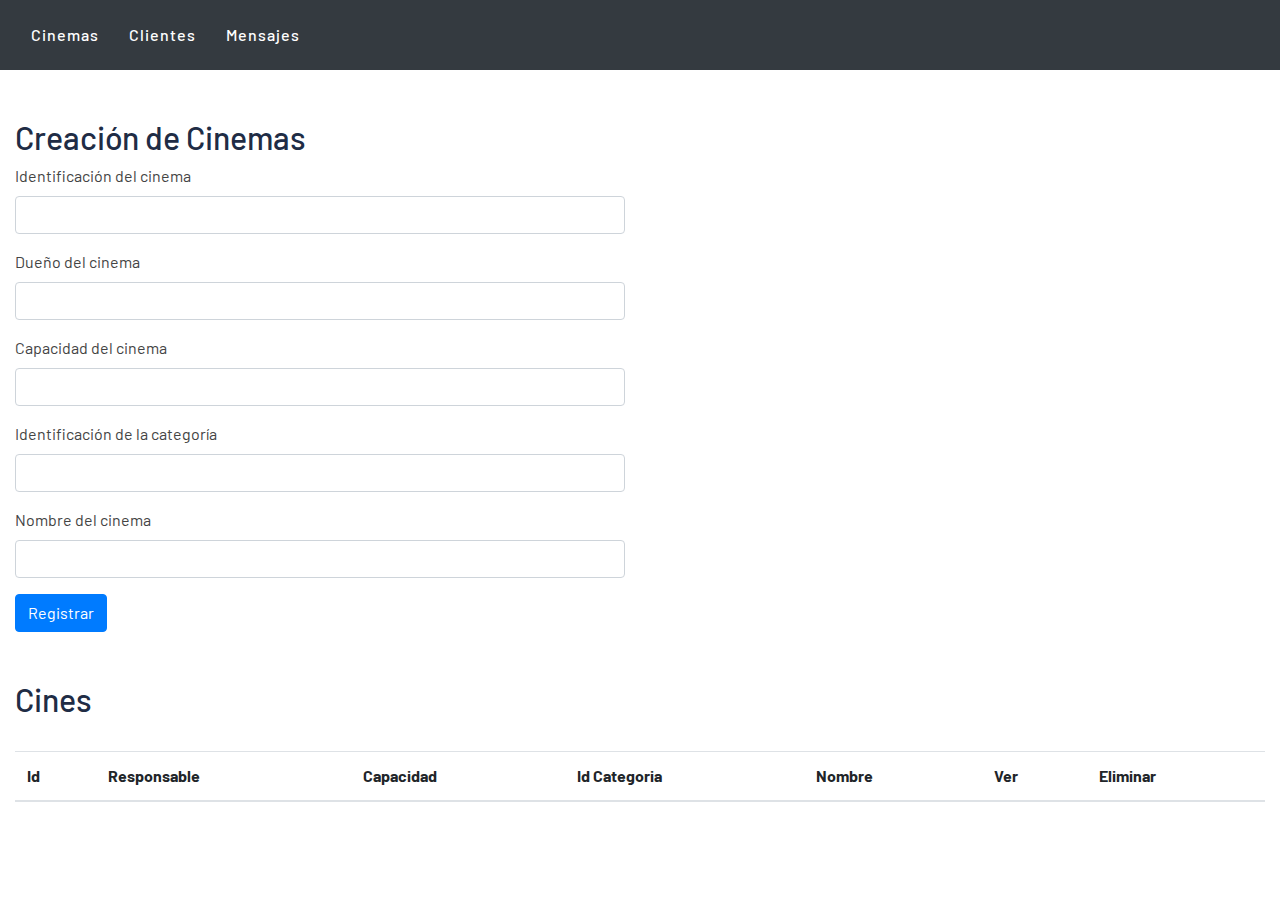
<file: index.html>
<!DOCTYPE html>
<html lang="en">

<head>
    <meta charset="utf-8">
    <title>Cinemas</title>
    <meta content="width=device-width, initial-scale=1.0" name="viewport">
    <meta content="Free Website Template" name="keywords">
    <meta content="Free Website Template" name="description">

    <!-- Favicon -->
    <link href="img/favicon.ico" rel="icon">

    <!-- Google Font -->
    <link href="https://fonts.googleapis.com/css2?family=Barlow:wght@400;500;600;700;800;900&display=swap" rel="stylesheet">

    <!-- CSS Libraries -->
    <link href="https://stackpath.bootstrapcdn.com/bootstrap/4.4.1/css/bootstrap.min.css" rel="stylesheet">
    <link href="https://cdnjs.cloudflare.com/ajax/libs/font-awesome/5.10.0/css/all.min.css" rel="stylesheet">
    <link rel="stylesheet" type="text/css" href="https://cdn.datatables.net/1.11.3/css/jquery.dataTables.css">

    <!-- Template Stylesheet -->
    <link href="css/style.css" rel="stylesheet">
</head>

<body>
    
    <nav class="navbar navbar-expand-lg navbar-dark bg-dark">
        <div class="collapse navbar-collapse" id="navbarSupportedContent">
            <ul class="navbar-nav mr-auto">
                <li class="nav-item active">
                    <a class="nav-link" href="index.html">Cinemas</a>
                </li>
                <li class="nav-item">
                    <a class="nav-link" href="clientes.html">Clientes</a>
                </li>
                <li class="nav-item">
                    <a class="nav-link" href="mensajes.html">Mensajes</a>
                </li>
            </ul>
        </div>
    </nav>  
    <br><br>
    <div class="col-md-12">
        <div class="row">
            <div class="col-md-6">
                <h2 id="tit">Creación de Cinemas</h2>
                <form id="form_cinemas" method="POST" action="javascript:registrar_cines()">
                    <div class="mb-3">
                        <label for="id_cin" class="form-label">Identificación del cinema</label>
                        <input type="text" class="form-control" id="id_cin" aria-describedby="emailHelp">
                    </div>
                    <div class="mb-3">
                        <label for="own_cin" class="form-label">Dueño del cinema</label>
                        <input type="text" class="form-control" id="own_cin">
                    </div>
                    <div class="mb-3">
                        <label for="cap_cin" class="form-label">Capacidad del cinema</label>
                        <input type="text" class="form-control" id="cap_cin">
                    </div>
                    <div class="mb-3">
                        <label for="id_categ_cin" class="form-label">Identificación de la categoría</label>
                        <input type="text" class="form-control" id="id_categ_cin">
                    </div>
                    <div class="mb-3">
                        <label for="nom_cin" class="form-label">Nombre del cinema</label>
                        <input type="text" class="form-control" id="nom_cin">
                    </div>

                    <button type="submit" class="btn btn-primary" id="btn">Registrar</button>
                </form>
            </div>
        </div>
    </div>

    <br><br>
    <div class="col-md-12">
        <div class="row">
            <div class="col-md-12">
                <h2>Cines</h2>
                <br>
                <div class="dt-responsive table-responsive"></div>
                    <table class="table" id="tabla_cines">
                        <thead>
                            <th>Id</th>
                            <th>Responsable</th>
                            <th>Capacidad</th>
                            <th>Id Categoria</th>
                            <th>Nombre</th>
                            <th>Ver</th>
                            <th>Eliminar</th>
                        </thead>
                    </table>
                </div>
            </div>
        </div>
    </div>


    <!-- JavaScript Libraries -->
    <script src="https://code.jquery.com/jquery-3.4.1.min.js"></script>
    <script src="https://stackpath.bootstrapcdn.com/bootstrap/4.4.1/js/bootstrap.bundle.min.js"></script>
    <script type="text/javascript" charset="utf8" src="https://cdn.datatables.net/1.11.3/js/jquery.dataTables.js"></script>

    <!-- Template Javascript -->
    <script src="js/main.js"></script>
    <script type="text/javascript">

        var tabla;
        var url_pet = "https://g3422f5bd85f32f-cinemas.adb.sa-saopaulo-1.oraclecloudapps.com/ords/admin/cinema/cinema";
    
        $(document).ready( function () {
            tabla = $('#tabla_cines').DataTable({
                dom: 'Bfrtip',
                "language": {
                    "sProcessing":     "Procesando...",
                    "sLengthMenu":     "Mostrar _MENU_ registros",
                    "sZeroRecords":    "No se encontraron resultados",
                    "sEmptyTable":     "Ningún dato disponible en esta tabla",
                    "sInfo":           "Mostrando registros del _START_ al _END_ de un total de _TOTAL_ registros",
                    "sInfoEmpty":      "Mostrando registros del 0 al 0 de un total de 0 registros",
                    "sInfoFiltered":   "(filtrado de un total de _MAX_ registros)",
                    "sInfoPostFix":    "",
                    "sSearch":         "Buscar:",
                    "sUrl":            "",
                    "sInfoThousands":  ",",
                    "sLoadingRecords": "Cargando...",
                    "oPaginate": {
                        "sFirst":    "Primero",
                        "sLast":     "Último",
                        "sNext":     "Siguiente",
                        "sPrevious": "Anterior"
                    },
                    "oAria": {
                        "sSortAscending":  ": Activar para ordenar la columna de manera ascendente",
                        "sSortDescending": ": Activar para ordenar la columna de manera descendente"
                    }
                }
            });

            mostrar_cines();
        } );

        function mostrar_cines(){

            tabla.clear().draw();

            clear_formulario();

            $.ajax({
                method: "GET",
                url: url_pet,
                success: function(response){
                    if(response['count'] > 0){
                        for (var a = 0; a < response['items'].length; a++) {
                            tabla.row.add([
                                response['items'][a]['id'],
                                response['items'][a]['owner'],
                                response['items'][a]['capacity'],
                                response['items'][a]['category_id'],
                                response['items'][a]['name'],
                                '<a class="btn btn-info text-center text-white" style="cursor: pointer;" onclick="javascript:ver_detalle('+response['items'][a]['id']+')">Ver</a>',
                                '<a class="btn btn-danger text-center text-white" style="cursor: pointer;" onclick="javascript:eliminar_cine('+response['items'][a]['id']+')">Eliminar</a>'
                            ]).draw();
                        }
                    }
                }
            });
        }

        function ver_detalle(id){
            $.ajax({
                method: "GET",
                url: url_pet+"/"+id,
                contentType: "application/JSON",
                dataType: "JSON",
                success: function(response){
                    //console.log(response);
                    
                    $("#tit").text("Información Cinema");

                    $("#id_cin").val(response['items'][0]['id']);
                    $("#id_cin").attr('readonly', 'readonly');

                    $("#btn").text("Actualizar");

                    $("#form_cinemas").removeAttr("action");
                    $("#form_cinemas").attr("action", "javascript:actualizar_cine()");

                    $("#own_cin").val(response['items'][0]['owner']);
                    $("#cap_cin").val(response['items'][0]['capacity']);
                    $("#id_categ_cin").val(response['items'][0]['category_id']);                    
                    $("#nom_cin").val(response['items'][0]['name']);                 
                }
            });
        }

        function registrar_cines(){

            var id_cin = $("#id_cin").val();
            var owner_cin = $("#own_cin").val();
            var capacity_cin = $("#cap_cin").val();
            var category_id_cin = $("#id_categ_cin").val();
            var name_cin = $("#nom_cin").val();

            let datos  = {
                id: id_cin, 
                owner: owner_cin, 
                capacity: capacity_cin, 
                category_id: category_id_cin, 
                name: name_cin
            };

            $.ajax({
                method: "POST",
                url: url_pet,
                data: JSON.stringify(datos),
                contentType: "application/JSON",
                dataType: "JSON",
                data: JSON.stringify(datos),
                statusCode: {
                    201: function() {      
                        alert("Se registró correctamente el cinema");                  
                        mostrar_cines();
                    }
                }
            });
        }        

        function actualizar_cine(){

            var id_cin = $("#id_cin").val();
            var owner_cin = $("#own_cin").val();
            var capacity_cin = $("#cap_cin").val();
            var category_id_cin = $("#id_categ_cin").val();
            var name_cin = $("#nom_cin").val();

            let datos  = {
                id: id_cin, 
                owner: owner_cin, 
                capacity: capacity_cin, 
                category_id: category_id_cin, 
                name: name_cin
            };

            $.ajax({
                type: "PUT",
                url: url_pet,
                contentType: "application/JSON",
                dataType: "JSON",
                data: JSON.stringify(datos),
                statusCode: {
                    201: function() {      
                        alert("Se actualizó correctamente el cinema");                  
                        mostrar_cines();
                    }
                }
            });
        }

        function eliminar_cine(id_cin){

            let datos = {
                id: id_cin
            }

            $.ajax({
                type: "DELETE",
                url: url_pet,
                contentType: "application/JSON",
                dataType: "JSON",
                data: JSON.stringify(datos),
                statusCode: {
                    204: function() {
                        alert("Se eliminó correctamente el cinema");
                        mostrar_cines();
                    }
                }
            });
        }

        function clear_formulario(){
            $('#form_cinemas')[0].reset();

            $("#tit").text("Registro de cinemas");
            $("#id_cin").removeAttr('readonly');

            $("#form_cinemas").removeAttr("action");
            $("#form_cinemas").attr("action", "javascript:registrar_cines()");

            $("#btn").text("Registrar");
        }
    </script>
</body>

</html>
</file>
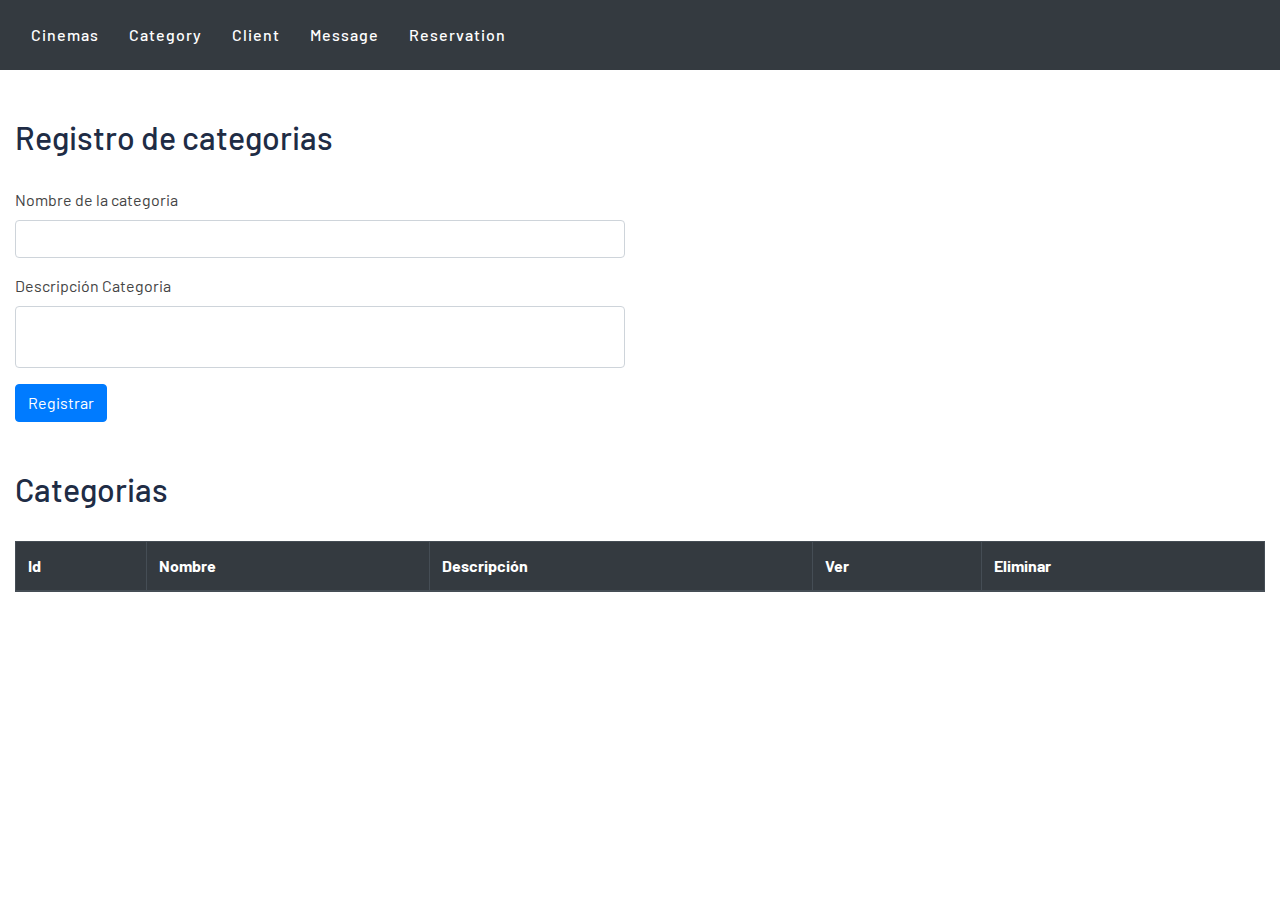
<file: category.html>
<!DOCTYPE html>
<html lang="en">

<head>
    <meta charset="utf-8">
    <title>Cinemas -  Categorys</title>
    <meta content="width=device-width, initial-scale=1.0" name="viewport">
    <meta content="Free Website Template" name="keywords">
    <meta content="Free Website Template" name="description">

    <!-- Favicon -->
    <link href="img/favicon.ico" rel="icon">

    <!-- Google Font -->
    <link href="https://fonts.googleapis.com/css2?family=Barlow:wght@400;500;600;700;800;900&display=swap" rel="stylesheet">

    <!-- CSS Libraries -->
    <link href="https://stackpath.bootstrapcdn.com/bootstrap/4.4.1/css/bootstrap.min.css" rel="stylesheet">
    <link href="https://cdnjs.cloudflare.com/ajax/libs/font-awesome/5.10.0/css/all.min.css" rel="stylesheet">
    <link rel="stylesheet" type="text/css" href="https://cdn.datatables.net/1.11.3/css/jquery.dataTables.css">

    <!-- Template Stylesheet -->
    <link href="css/style.css" rel="stylesheet">
    <link href="css/category.css" rel="stylesheet">
</head>

<body>
    <nav class="navbar navbar-expand-lg navbar-dark bg-dark">
        <div class="collapse navbar-collapse" id="navbarSupportedContent">
            <ul class="navbar-nav mr-auto">
                <li class="nav-item active">
                    <a class="nav-link" href="index.html">Cinemas</a>
                </li>
                <li class="nav-item active">
                    <a class="nav-link" href="category.html">Category</a>
                </li>
                <li class="nav-item">
                    <a class="nav-link" href="client.html">Client</a>
                </li>
                <li class="nav-item">
                    <a class="nav-link" href="message.html">Message</a>
                </li>
                <li class="nav-item">
                    <a class="nav-link" href="reservation.html">Reservation</a>
                </li>
            </ul>
        </div>
    </nav>  
    <br><br>
    <div class="col-md-12">
        <div class="row">
            <div class="col-md-6">
                <h2 id="tit">Registro de categorias</h2>
                <br>
                <form id="form_categorias" method="POST" action="javascript:registrar_categorias()">
                    <div class="mb-3 idCat">
                        <label for="id_cat" class="form-label">Id de la categoria</label>
                        <input type="number" class="form-control" id="id_cat" name="id_cat">
                    </div>
                    <div class="mb-3">
                        <label for="nom_cat" class="form-label">Nombre de la categoria</label>
                        <input type="text" class="form-control" id="nom_cat" name="nom_cat" required>
                    </div>
                    <div class="mb-3">
                        <label for="des_cat" class="form-label">Descripción Categoria</label>
                        <textarea class="form-control" id="des_cat" name="des_cat" required></textarea>
                    </div>

                    <button type="submit" class="btn btn-primary" id="btn">Registrar</button>
                </form>
            </div>
        </div>
    </div>
    <br><br>
    <div class="col-md-12">
        <div class="row">
            <div class="col-md-12">
                <h2>Categorias</h2>
                <br>
                <div class="dt-responsive table-responsive">
                    <table class="table table-striped table-bordered table-hover nowrap" id="tabla_categorias">
                        <thead class="thead-dark">
                            <th>Id</th>
                            <th>Nombre</th>
                            <th>Descripción</th>
                            <th>Ver</th>
                            <th>Eliminar</th>
                        </thead>
                    </table>
                </div>
            </div>
        </div>
    </div>


    <!-- JavaScript Libraries -->
    <script src="https://code.jquery.com/jquery-3.4.1.min.js"></script>
    <script src="https://stackpath.bootstrapcdn.com/bootstrap/4.4.1/js/bootstrap.bundle.min.js"></script>
    <script type="text/javascript" charset="utf8" src="https://cdn.datatables.net/1.11.3/js/jquery.dataTables.js"></script>

    <!-- Template Javascript -->
    <script src="js/main.js"></script>
    <script src="js/category.js"></script>
</body>

</html>
</file>
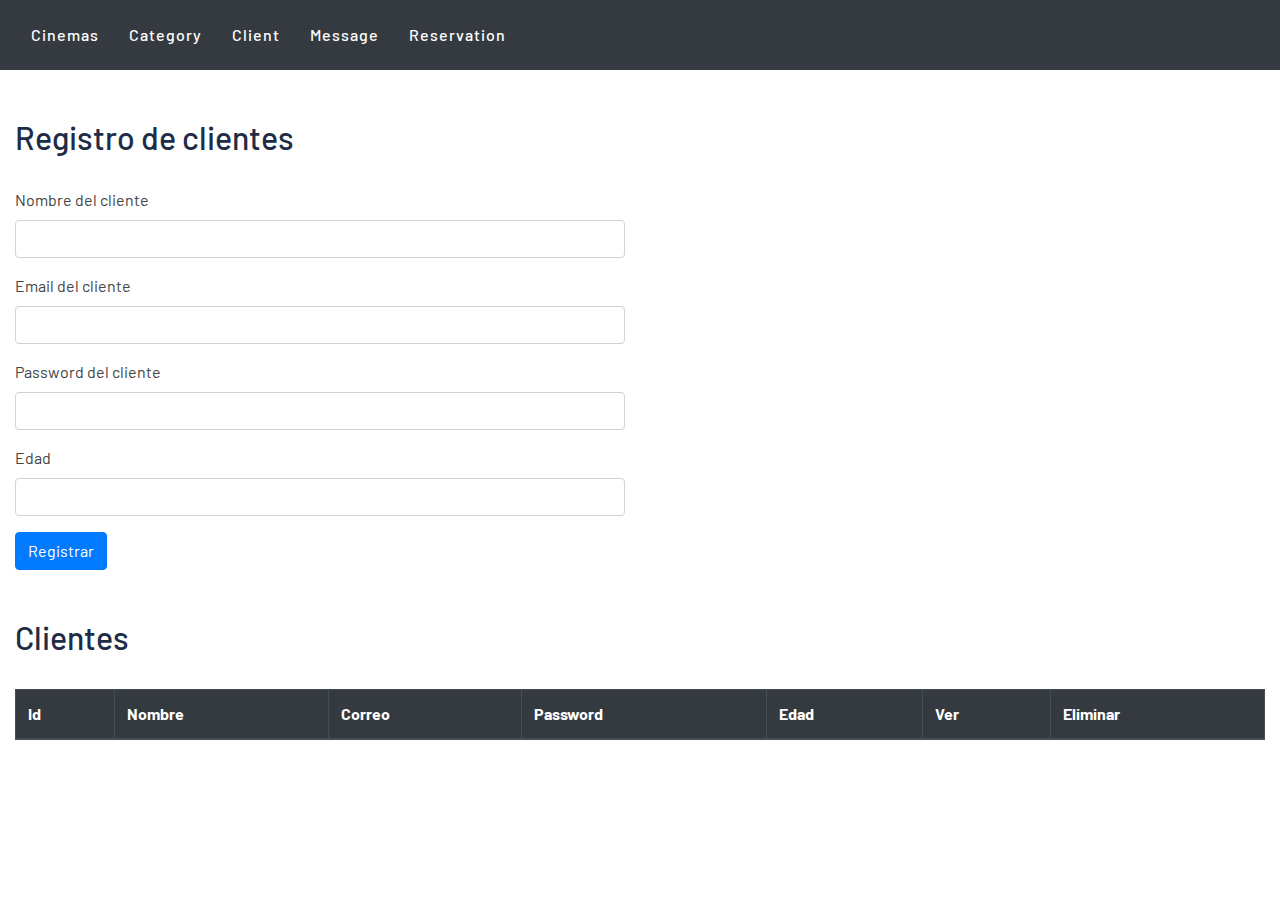
<file: client.html>
<!DOCTYPE html>
<html lang="en">

<head>
    <meta charset="utf-8">
    <title>Cinemas -  Clients</title>
    <meta content="width=device-width, initial-scale=1.0" name="viewport">
    <meta content="Free Website Template" name="keywords">
    <meta content="Free Website Template" name="description">

    <!-- Favicon -->
    <link href="img/favicon.ico" rel="icon">

    <!-- Google Font -->
    <link href="https://fonts.googleapis.com/css2?family=Barlow:wght@400;500;600;700;800;900&display=swap" rel="stylesheet">

    <!-- CSS Libraries -->
    <link href="https://stackpath.bootstrapcdn.com/bootstrap/4.4.1/css/bootstrap.min.css" rel="stylesheet">
    <link href="https://cdnjs.cloudflare.com/ajax/libs/font-awesome/5.10.0/css/all.min.css" rel="stylesheet">
    <link rel="stylesheet" type="text/css" href="https://cdn.datatables.net/1.11.3/css/jquery.dataTables.css">

    <!-- Template Stylesheet -->
    <link href="css/style.css" rel="stylesheet">
    <link href="css/client.css" rel="stylesheet">
</head>

<body>
    <nav class="navbar navbar-expand-lg navbar-dark bg-dark">
        <div class="collapse navbar-collapse" id="navbarSupportedContent">
            <ul class="navbar-nav mr-auto">
                <li class="nav-item active">
                    <a class="nav-link" href="index.html">Cinemas</a>
                </li>
                <li class="nav-item active">
                    <a class="nav-link" href="category.html">Category</a>
                </li>
                <li class="nav-item">
                    <a class="nav-link" href="client.html">Client</a>
                </li>
                <li class="nav-item">
                    <a class="nav-link" href="message.html">Message</a>
                </li>
                <li class="nav-item">
                    <a class="nav-link" href="reservation.html">Reservation</a>
                </li>
            </ul>
        </div>
    </nav>  
    <br><br>
    <div class="col-md-12">
        <div class="row">
            <div class="col-md-6">
                <h2 id="tit">Registro de clientes</h2>
                <br>
                <form id="form_clientes" method="POST" action="javascript:registrar_clientes()">
                    <div class="mb-3 idCli">
                        <label for="id_cli" class="form-label">Id del cliente</label>
                        <input type="number" class="form-control" id="id_cli" name="id_cli">
                    </div>
                    <div class="mb-3">
                        <label for="nom_cli" class="form-label">Nombre del cliente</label>
                        <input type="text" class="form-control" id="nom_cli" name="nom_cli" required>
                    </div>
                    <div class="mb-3">
                        <label for="email_cli" class="form-label">Email del cliente</label>
                        <input type="email" class="form-control" id="email_cli" name="email_cli" required>
                    </div>
                    <div class="mb-3">
                        <label for="pass_cli" class="form-label">Password del cliente</label>
                        <input type="password" class="form-control" id="pass_cli" name="pass_cli" required>
                    </div>
                    <div class="mb-3">
                        <label for="edad_cli" class="form-label">Edad</label>
                        <input type="text" class="form-control" id="edad_cli" name="edad_cli" required>
                    </div>

                    <button type="submit" class="btn btn-primary" id="btn">Registrar</button>
                </form>
            </div>
        </div>
    </div>
    <br><br>
    <div class="col-md-12">
        <div class="row">
            <div class="col-md-12">
                <h2>Clientes</h2>
                <br>
                <div class="dt-responsive table-responsive">
                    <table class="table table-striped table-bordered table-hover nowrap" id="tabla_clientes">
                        <thead class="thead-dark">
                            <th>Id</th>
                            <th>Nombre</th>
                            <th>Correo</th>
                            <th>Password</th>
                            <th>Edad</th>
                            <th>Ver</th>
                            <th>Eliminar</th>
                        </thead>
                    </table>
                </div>
            </div>
        </div>
    </div>


    <!-- JavaScript Libraries -->
    <script src="https://code.jquery.com/jquery-3.4.1.min.js"></script>
    <script src="https://stackpath.bootstrapcdn.com/bootstrap/4.4.1/js/bootstrap.bundle.min.js"></script>
    <script type="text/javascript" charset="utf8" src="https://cdn.datatables.net/1.11.3/js/jquery.dataTables.js"></script>

    <!-- Template Javascript -->
    <script src="js/main.js"></script>
    <script src="js/client.js"></script>
    
</body>

</html>
</file>
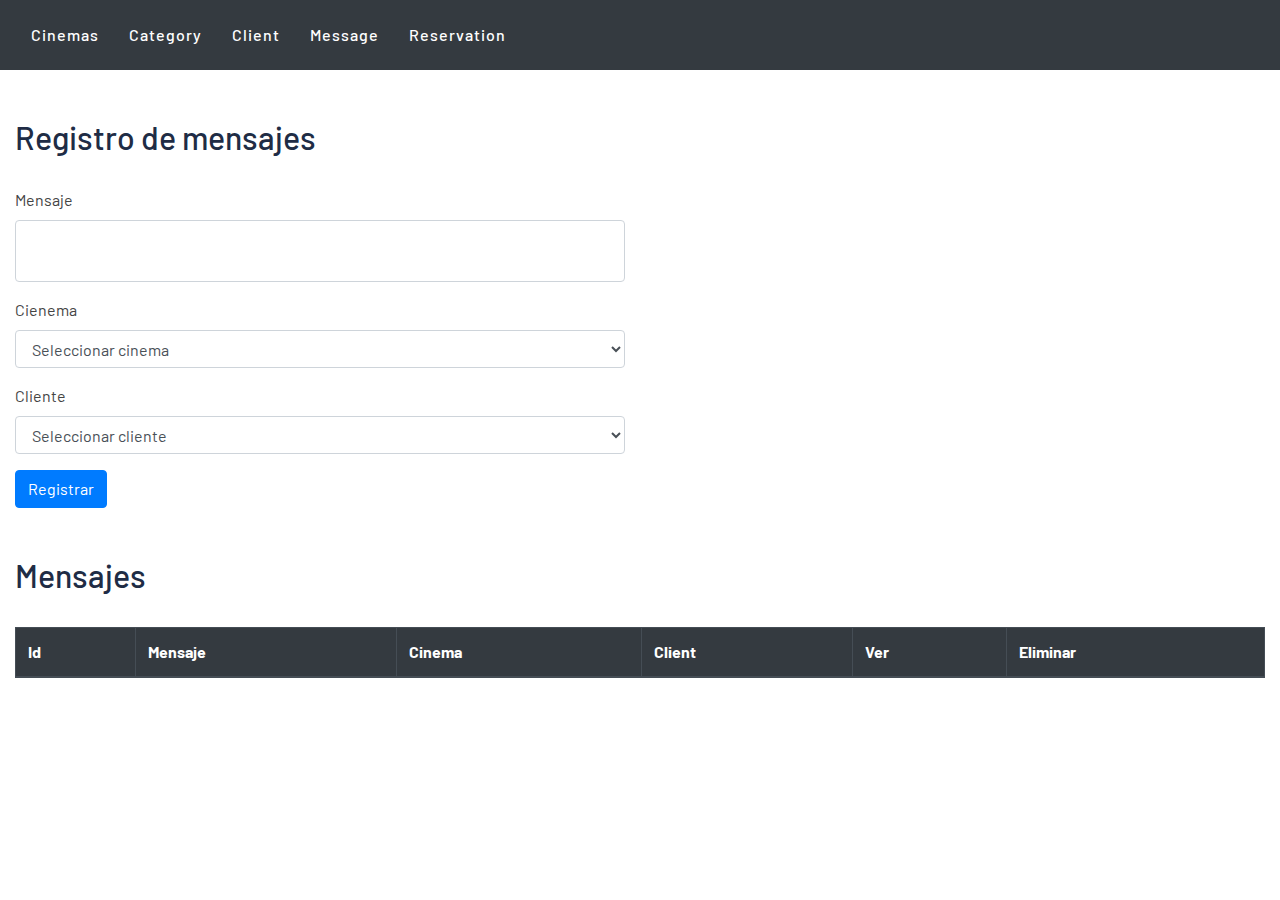
<file: message.html>
<!DOCTYPE html>
<html lang="en">

<head>
    <meta charset="utf-8">
    <title>Cinemas - Messages</title>
    <meta content="width=device-width, initial-scale=1.0" name="viewport">
    <meta content="Free Website Template" name="keywords">
    <meta content="Free Website Template" name="description">

    <!-- Favicon -->
    <link href="img/favicon.ico" rel="icon">

    <!-- Google Font -->
    <link href="https://fonts.googleapis.com/css2?family=Barlow:wght@400;500;600;700;800;900&display=swap" rel="stylesheet">

    <!-- CSS Libraries -->
    <link href="https://stackpath.bootstrapcdn.com/bootstrap/4.4.1/css/bootstrap.min.css" rel="stylesheet">
    <link href="https://cdnjs.cloudflare.com/ajax/libs/font-awesome/5.10.0/css/all.min.css" rel="stylesheet">
    <link rel="stylesheet" type="text/css" href="https://cdn.datatables.net/1.11.3/css/jquery.dataTables.css">

    <!-- Template Stylesheet -->
    <link href="css/style.css" rel="stylesheet">
    <link href="css/message.css" rel="stylesheet">
</head>

<body>
    <nav class="navbar navbar-expand-lg navbar-dark bg-dark">
        <div class="collapse navbar-collapse" id="navbarSupportedContent">
            <ul class="navbar-nav mr-auto">
                <li class="nav-item active">
                    <a class="nav-link" href="index.html">Cinemas</a>
                </li>
                <li class="nav-item active">
                    <a class="nav-link" href="category.html">Category</a>
                </li>
                <li class="nav-item">
                    <a class="nav-link" href="client.html">Client</a>
                </li>
                <li class="nav-item">
                    <a class="nav-link" href="message.html">Message</a>
                </li>
                <li class="nav-item">
                    <a class="nav-link" href="reservation.html">Reservation</a>
                </li>
            </ul>
        </div>
    </nav>  
    <br><br>
    <div class="col-md-12">
        <div class="row">
            <div class="col-md-6">
                <h2 id="tit">Registro de mensajes</h2>
                <br>
                <form id="form_mensajes" method="POST" action="javascript:registrar_mensajes()">
                    <div class="mb-3 idMes">
                        <label for="id_mes" class="form-label">Id del Mensaje</label>
                        <input type="number" class="form-control" id="id_mes" name="id_mes">
                    </div>
                    <div class="mb-3">
                        <label for="mensaj" class="form-label">Mensaje</label>
                        <textarea  class="form-control" id="mensaj" name="mensaj"></textarea>
                    </div>
                    <div class="mb-3">
                        <label for="id_cinema" class="form-label">Cienema</label>
                        <select class="form-control" id="id_cinema" required> 
                            <option value="">Seleccionar cinema</option>
                        </select>
                    </div>
                    <div class="mb-3">
                        <label for="id_client" class="form-label">Cliente</label>
                        <select class="form-control" id="id_client" name="id_client" required> 
                            <option value="">Seleccionar cliente</option>
                        </select>
                    </div>
                    <button type="submit" class="btn btn-primary" id="btn">Registrar</button>
                </form>
            </div>
        </div>
    </div>

    <br><br>
    <div class="col-md-12">
        <div class="row">
            <div class="col-md-12">
                <h2>Mensajes</h2>
                <br>
                <div class="dt-responsive table-responsive">
                    <table class="table table-striped table-bordered table-hover nowrap" id="tabla_mensajes">
                        <thead class="thead-dark">
                            <th>Id</th>
                            <th>Mensaje</th>
                            <th>Cinema</th>
                            <th>Client</th>
                            <th>Ver</th>
                            <th>Eliminar</th>
                        </thead>
                    </table>
                </div>
            </div>
        </div>
    </div>

    <!-- JavaScript Libraries -->
    <script src="https://code.jquery.com/jquery-3.4.1.min.js"></script>
    <script src="https://stackpath.bootstrapcdn.com/bootstrap/4.4.1/js/bootstrap.bundle.min.js"></script>
    <script type="text/javascript" charset="utf8" src="https://cdn.datatables.net/1.11.3/js/jquery.dataTables.js"></script>

    <!-- Template Javascript -->
    <script src="js/main.js"></script>
    <script src="js/message.js"></script>
    
</body>

</html>
</file>
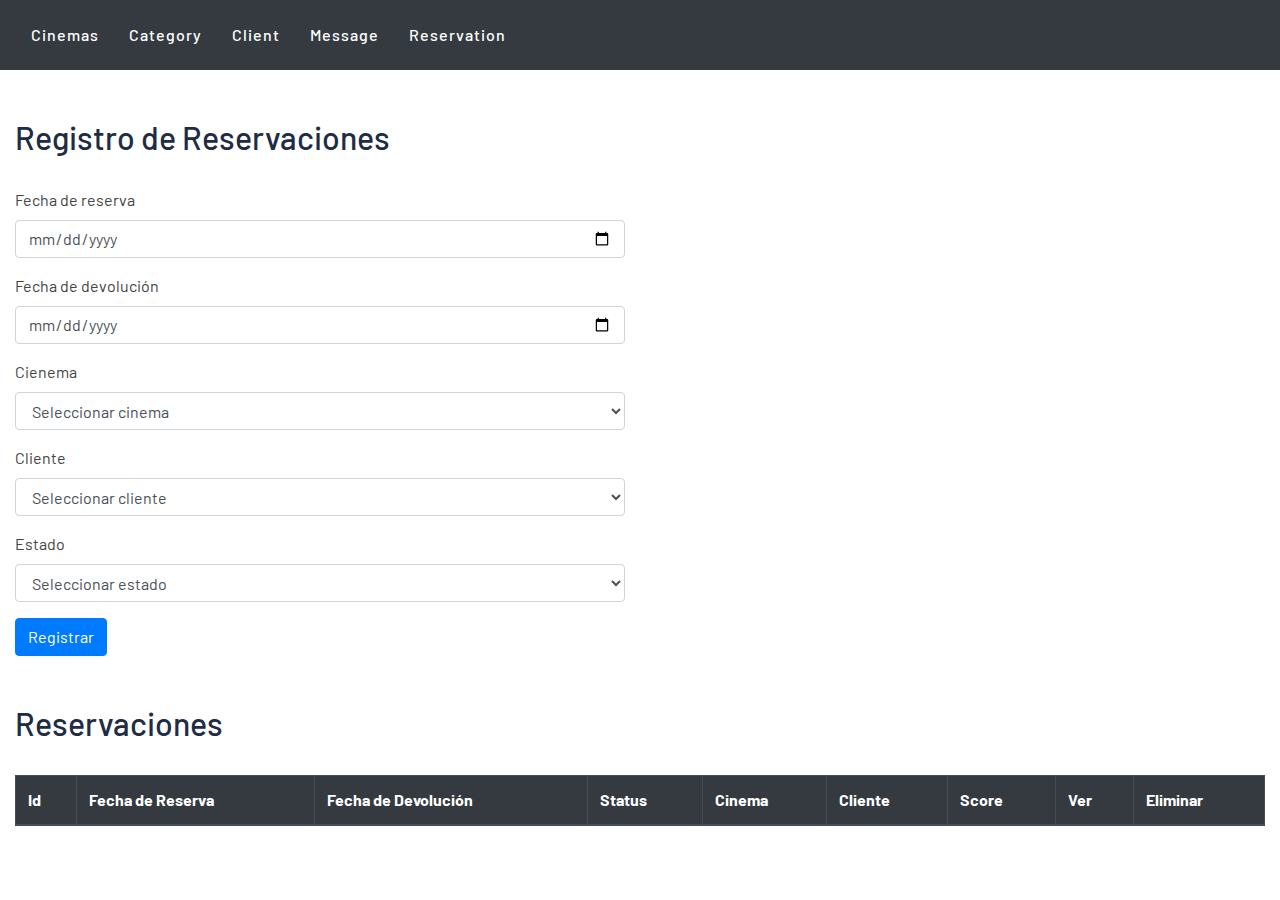
<file: reservation.html>
<!DOCTYPE html>
<html lang="en">

<head>
    <meta charset="utf-8">
    <title>Cinemas -  Reservations</title>
    <meta content="width=device-width, initial-scale=1.0" name="viewport">
    <meta content="Free Website Template" name="keywords">
    <meta content="Free Website Template" name="description">

    <!-- Favicon -->
    <link href="img/favicon.ico" rel="icon">

    <!-- Google Font -->
    <link href="https://fonts.googleapis.com/css2?family=Barlow:wght@400;500;600;700;800;900&display=swap" rel="stylesheet">

    <!-- CSS Libraries -->
    <link href="https://stackpath.bootstrapcdn.com/bootstrap/4.4.1/css/bootstrap.min.css" rel="stylesheet">
    <link href="https://cdnjs.cloudflare.com/ajax/libs/font-awesome/5.10.0/css/all.min.css" rel="stylesheet">
    <link rel="stylesheet" type="text/css" href="https://cdn.datatables.net/1.11.3/css/jquery.dataTables.css">

    <!-- Template Stylesheet -->
    <link href="css/style.css" rel="stylesheet">
    <link href="css/reservation.css" rel="stylesheet">
</head>

<body>
    <nav class="navbar navbar-expand-lg navbar-dark bg-dark">
        <div class="collapse navbar-collapse" id="navbarSupportedContent">
            <ul class="navbar-nav mr-auto">
                <li class="nav-item active">
                    <a class="nav-link" href="index.html">Cinemas</a>
                </li>
                <li class="nav-item active">
                    <a class="nav-link" href="category.html">Category</a>
                </li>
                <li class="nav-item">
                    <a class="nav-link" href="client.html">Client</a>
                </li>
                <li class="nav-item">
                    <a class="nav-link" href="message.html">Message</a>
                </li>
                <li class="nav-item">
                    <a class="nav-link" href="reservation.html">Reservation</a>
                </li>
            </ul>
        </div>
    </nav>  
    <br><br>
    <div class="col-md-12">
        <div class="row">
            <div class="col-md-6">
                <h2 id="tit">Registro de Reservaciones</h2>
                <br>
                <form id="form_reservaciones" method="POST" action="javascript:registrar_reservaciones()">
                    <div class="mb-3 idRes">
                        <label for="id_res" class="form-label">Id de la Reserva</label>
                        <input type="number" class="form-control" id="id_res" name="id_res">
                    </div>
                    <div class="mb-3">
                        <label for="fec_res" class="form-label">Fecha de reserva</label>
                        <input type="date" class="form-control" id="fec_res" name="fec_res" required>
                    </div>
                    <div class="mb-3">
                        <label for="fec_dev" class="form-label">Fecha de devolución</label>
                        <input type="date" class="form-control" id="fec_dev" name="fec_dev" required>
                    </div>
                    <div class="mb-3">
                        <label for="id_cinema" class="form-label">Cienema</label>
                        <select class="form-control" id="id_cinema" required> 
                            <option value="">Seleccionar cinema</option>
                        </select>
                    </div>
                    <div class="mb-3">
                        <label for="id_client" class="form-label">Cliente</label>
                        <select class="form-control" id="id_client" name="id_client" required> 
                            <option value="">Seleccionar cliente</option>
                        </select>
                    </div>
                    <div class="mb-3">
                        <label for="est_res" class="form-label">Estado</label>
                        <select class="form-control" id="est_res" name="est_res" required> 
                            <option value="">Seleccionar estado</option>
                            <option value="created">Created</option>
                        </select>
                    </div>

                    <button type="submit" class="btn btn-primary" id="btn">Registrar</button>
                </form>
            </div>
        </div>
    </div>
    <br><br>
    <div class="col-md-12">
        <div class="row">
            <div class="col-md-12">
                <h2>Reservaciones</h2>
                <br>
                <div class="dt-responsive table-responsive">
                    <table class="table table-striped table-bordered table-hover nowrap" id="tabla_reservaciones">
                        <thead class="thead-dark">
                            <th>Id</th>
                            <th>Fecha de Reserva</th>
                            <th>Fecha de Devolución</th>
                            <th>Status</th>
                            <th>Cinema</th>
                            <th>Cliente</th>
                            <th>Score</th>
                            <th>Ver</th>
                            <th>Eliminar</th>
                        </thead>
                    </table>
                </div>
            </div>
        </div>
    </div>


    <!-- JavaScript Libraries -->
    <script src="https://code.jquery.com/jquery-3.4.1.min.js"></script>
    <script src="https://stackpath.bootstrapcdn.com/bootstrap/4.4.1/js/bootstrap.bundle.min.js"></script>
    <script type="text/javascript" charset="utf8" src="https://cdn.datatables.net/1.11.3/js/jquery.dataTables.js"></script>

    <!-- Template Javascript -->
    <script src="js/main.js"></script>
    <script src="js/reservation.js"></script>

</body>

</html>
</file>
<file: css/style.css>
/*******************************/
/********* General CSS *********/
/*******************************/
body {
    color: #444444;
    font-weight: 400;
    background: #ffffff;
    font-family: 'Barlow', sans-serif;
}

h1,
h2, 
h3, 
h4,
h5, 
h6 {
    color: #202C45;
}

a {
    color: #202C45;
    transition: .3s;
}

a:hover,
a:active,
a:focus {
    color: #E81C2E;
    outline: none;
    text-decoration: none;
}

.btn.btn-custom {
    padding: 10px 30px 12px 30px;
    text-align: center; 
    font-size: 16px;
    font-weight: 500;
    color: #ffffff;
    background: #E81C2E;
    border: none;
    border-radius: 60px;
    box-shadow: inset 0 0 0 0 #202C45;
    transition: ease-out 0.5s;
    -webkit-transition: ease-out 0.5s;
    -moz-transition: ease-out 0.5s;
}

.btn.btn-custom:hover {
    color: #E81C2E;
    background: #202C45;
    box-shadow: inset 200px 0 0 0 #202C45;
}

.btn:focus,
.form-control:focus {
    box-shadow: none;
}

.container-fluid {
    max-width: 1366px;
}

[class^="flaticon-"]:before, [class*=" flaticon-"]:before,
[class^="flaticon-"]:after, [class*=" flaticon-"]:after {   
    font-size: inherit;
    margin-left: 0;
}


/**********************************/
/****** Loader & Back to Top ******/
/**********************************/
#loader {
    position: fixed;
    top: 0;
    right: 0;
    bottom: 0;
    left: 0;
    display: flex;
    align-items: center;
    justify-content: center;
    background: #ffffff;
    opacity: 0;
    visibility: hidden;
    -webkit-transition: opacity .3s ease-out, visibility 0s linear .3s;
    -o-transition: opacity .3s ease-out, visibility 0s linear .3s;
    transition: opacity .3s ease-out, visibility 0s linear .3s;
    z-index: 999;
}

#loader.show {
    -webkit-transition: opacity .6s ease-out, visibility 0s linear 0s;
    -o-transition: opacity .6s ease-out, visibility 0s linear 0s;
    transition: opacity .6s ease-out, visibility 0s linear 0s;
    visibility: visible;
    opacity: 1;
}

#loader .loader {
    position: relative;
    width: 45px;
    height: 45px;
    border: 5px solid #dddddd;
    border-top: 5px solid #E81C2E;
    border-radius: 50%;
    -webkit-animation: spin 2s linear infinite;
    animation: spin 2s linear infinite;
}

@-webkit-keyframes spin {
    0% { -webkit-transform: rotate(0deg); }
    100% { -webkit-transform: rotate(360deg); }
}

@keyframes spin {
    0% { transform: rotate(0deg); }
    100% { transform: rotate(360deg); }
}

.back-to-top {
    position: fixed;
    display: none;
    width: 44px;
    height: 44px;
    text-align: center;
    line-height: 1;
    font-size: 22px;
    right: 15px;
    bottom: 15px;
    transition: .5s;
    background: #E81C2E;
    border-radius: 44px;
    z-index: 9;
}

.back-to-top i {
    color: #ffffff;
    padding-top: 10px;
}

.back-to-top:hover {
    background: #202C45;
}


/**********************************/
/********** Top Bar CSS ***********/
/**********************************/
.top-bar {
    position: relative;
    height: 75px;
    display: flex;
    align-items: center;
    background: #ffffff;
}

.top-bar .logo {
    text-align: left;
    overflow: hidden;
}

.top-bar .logo h1 {
    margin: -4px 0 0 0;
    color: #E81C2E;
    font-size: 50px;
    line-height: 50px;
    font-weight: 800;
    letter-spacing: 1px;
    font-style: italic;
}

.top-bar .logo h1 span {
    color: #202C45;
}

.top-bar .logo img {
    max-width: 100%;
    max-height: 60px;
}

.top-bar .top-bar-item {
    display: flex;
    align-items: center;
    justify-content: flex-end;
}

.top-bar .top-bar-icon {
    width: 40px;
    height: 40px;
    display: flex;
    align-items: center;
    justify-content: center;
    background: #202C45;
    border-radius: 40px;
}

.top-bar .top-bar-icon i {
    margin: 0;
    color: #ffffff;
    font-size: 16px;
}

.top-bar .top-bar-text {
    padding-left: 15px;
}

.top-bar .top-bar-text h3 {
    margin: 0 0 5px 0;
    font-size: 18px;
    font-weight: 600;
}

.top-bar .top-bar-text p {
    margin: 0;
    font-size: 14px;
    font-weight: 400;
}

@media (max-width: 991.98px) {
    .top-bar .logo {
        text-align: center;
    }
}


/**********************************/
/*********** Nav Bar CSS **********/
/**********************************/
.nav-bar {
    position: relative;
    background: #202C45;
}

.nav-bar.nav-sticky {
    position: fixed;
    width: 100%;
    top: 0;
    left: 0;
    box-shadow: 0 2px 5px rgba(0, 0, 0, .3);
    z-index: 999;
}

.nav-bar .navbar {
    padding: 20px 0;
    background: #202C45 !important;
    transition: .3s;
}

.nav-bar.nav-sticky .navbar {
    padding: 5px 0;
}

.navbar-dark .navbar-nav .nav-link,
.navbar-dark .navbar-nav .nav-link:focus,
.navbar-dark .navbar-nav .nav-link:hover,
.navbar-dark .navbar-nav .nav-link.active {
    color: #ffffff;
    padding: 15px;
    font-weight: 500;
    letter-spacing: 1px;
}

.navbar-dark .navbar-nav .nav-link:hover,
.navbar-dark .navbar-nav .nav-link.active {
    color: #E81C2E;
}

.nav-bar .dropdown-menu {
    margin-top: 0;
    border: 0;
    border-radius: 0;
    background: #f8f9fa;
}

.nav-bar .btn.btn-custom {
    color: #202C45;
    background: #ffffff;
    box-shadow: inset 0 0 0 0 #E81C2E;
}

.nav-bar .btn:hover {
    color: #ffffff;
    background: #E81C2E;
    box-shadow: inset 200px 0 0 0 #E81C2E;
}

@media (min-width: 992px) {
    .nav-bar .navbar-brand {
        display: none;
    }
}

@media (max-width: 991.98px) {
    .navbar-dark .navbar-nav .nav-link,
    .navbar-dark .navbar-nav .nav-link:focus,
    .navbar-dark .navbar-nav .nav-link:hover,
    .navbar-dark .navbar-nav .nav-link.active {
        padding: 5px 0;
    }
    
    .nav-bar .dropdown-menu {
        box-shadow: none;
    }
    
    .nav-bar .btn {
        display: none;
    }
}


/*******************************/
/********** Hero CSS ***********/
/*******************************/
.carousel {
    position: relative;
    width: 100%;
    min-height: 400px;
    background: #ffffff;
    margin-bottom: 45px;
}

.carousel .container-fluid {
    padding: 0;
}

.carousel .carousel-item {
    position: relative;
    width: 100%;
    min-height: 400px;
    display: flex;
    align-items: center;
    justify-content: center;
    flex-direction: column;
}

.carousel .carousel-img {
    position: relative;
    width: 100%;
    height: 100%;
    min-height: 400px;
    text-align: right;
    overflow: hidden;
}

.carousel .carousel-img::after {
    position: absolute;
    content: "";
    top: 0;
    right: 0;
    bottom: 0;
    left: 0;
    background: rgba(0, 0, 0, .5);
    z-index: 1;
}

.carousel .carousel-img img {
    width: 100%;
    height: 100%;
    object-fit: cover;
}

.carousel .carousel-text {
    position: absolute;
    max-width: 992px;
    padding: 0 15px;
    text-align: center;
    display: flex;
    align-items: center;
    justify-content: center;
    flex-direction: column;
    z-index: 2;
}

.carousel .carousel-text h3 {
    color: #E81C2E;
    font-size: 20px;
    font-weight: 700;
    letter-spacing: 4px;
    text-transform: uppercase;
    margin-bottom: 0px;
}

.carousel .carousel-text h1 {
    color: #ffffff;
    font-size: 90px;
    font-weight: 700;
    margin-bottom: 20px;
    text-transform: capitalize;
}

.carousel .carousel-text p {
    max-width: 500px;
    color: #ffffff;
    font-size: 18px;
    margin-bottom: 40px;
}

.carousel .btn.btn-custom {
    padding: 20px 45px 22px 45px;
    color: #ffffff;
}

.carousel .btn.btn-custom:hover {
    color: #E81C2E;
}

.carousel .owl-nav {
    position: absolute;
    width: 100%;
    height: 50px;
    top: calc(50% - 25px);
    left: 0;
    display: flex;
    justify-content: space-between;
    z-index: 9;
}

.carousel .owl-nav .owl-prev,
.carousel .owl-nav .owl-next {
    width: 50px;
    height: 50px;
    display: flex;
    align-items: center;
    justify-content: center;
    color: #ffffff;
    border-radius: 50px;
    background: rgba(256, 256, 256, .2);
    font-size: 22px;
    transition: .5s;
}

.carousel .owl-nav .owl-prev {
    margin-left: 30px;
}

.carousel .owl-nav .owl-next {
    margin-right: 30px;
}

.carousel .owl-nav .owl-prev:hover,
.carousel .owl-nav .owl-next:hover {
    color: #ffffff;
    background: #E81C2E;
}

.carousel .animated {
    -webkit-animation-duration: 1s;
    animation-duration: 1s;
}

@media (max-width: 991.98px) {
    .carousel .carousel-text h3 {
        margin-bottom: 5px;
    }
    
    .carousel .carousel-text h1 {
        font-size: 60px;
    }
    
    .carousel .carousel-text p {
        font-size: 16px;
    }
    
    .carousel .carousel-text .btn {
        padding: 12px 30px;
        font-size: 15px;
        letter-spacing: 0;
    }
}

@media (max-width: 767.98px) {
    .carousel .carousel-text h3 {
        font-size: 18px;
        letter-spacing: 2px;
        margin-bottom: 15px;
    }
    
    .carousel .carousel-text h1 {
        font-size: 45px;
    }
    
    .carousel .carousel-text .btn {
        padding: 10px 25px;
        font-size: 15px;
        letter-spacing: 0;
    }
}

@media (max-width: 575.98px) {
    .carousel .carousel-text h3 {
        font-size: 14px;
        letter-spacing: 1px;
        margin-bottom: 10px;
    }
    
    .carousel .carousel-text h1 {
        font-size: 30px;
        margin-bottom: 15px;
    }
    
    .carousel .carousel-text p {
        margin-bottom: 25px;
    }
    
    .carousel .carousel-text .btn {
        padding: 8px 20px;
        font-size: 14px;
        letter-spacing: 0;
    }
}


/*******************************/
/******* Page Header CSS *******/
/*******************************/
.page-header {
    position: relative;
    margin-bottom: 45px;
    padding: 90px 0;
    text-align: center;
    background: #202C45;
    border-top: 1px dotted #ffffff;
}

.page-header h2 {
    position: relative;
    color: #ffffff;
    font-size: 60px;
    font-weight: 700;
    margin-bottom: 20px;
    padding-bottom: 5px;
}

.page-header h2::after {
    position: absolute;
    content: "";
    width: 100px;
    height: 2px;
    left: calc(50% - 50px);
    bottom: 0;
    background: #ffffff;
}

.page-header a {
    position: relative;
    padding: 0 12px;
    font-size: 22px;
    color: #ffffff;
}

.page-header a:hover {
    color: #E81C2E;
}

.page-header a::after {
    position: absolute;
    content: "/";
    width: 8px;
    height: 8px;
    top: -2px;
    right: -7px;
    text-align: center;
    color: #ffffff;
}

.page-header a:last-child::after {
    display: none;
}

@media (max-width: 991.98px) {
    .page-header {
        padding: 60px 0;
    }
    
    .page-header h2 {
        font-size: 45px;
    }
    
    .page-header a {
        font-size: 20px;
    }
}

@media (max-width: 767.98px) {
    .page-header {
        padding: 45px 0;
    }
    
    .page-header h2 {
        font-size: 35px;
    }
    
    .page-header a {
        font-size: 18px;
    }
}


/*******************************/
/******* Section Header ********/
/*******************************/
.section-header {
    position: relative;
    width: 100%;
    max-width: 700px;
    margin: 0 auto 45px auto;
}

.section-header p {
    display: inline-block;
    margin-bottom: 10px;
    padding-bottom: 5px;
    position: relative;
    font-size: 16px;
    font-weight: 700;
    letter-spacing: 4px;
    text-transform: uppercase;
    color: #E81C2E;
}

.section-header p::after {
    position: absolute;
    content: "";
    width: 50%;
    height: 2px;
    left: 25%;
    bottom: 0;
    background: #E81C2E;
}

.section-header.text-left p::after {
    left: 0;
}

.section-header.text-right p::after {
    left: 50%;
}

.section-header h2 {
    margin: 0;
    font-size: 45px;
    font-weight: 700;
    text-transform: capitalize;
}

@media (max-width: 991.98px) {
    .section-header h2 {
        font-size: 45px;
    }
}

@media (max-width: 767.98px) {
    .section-header h2 {
        font-size: 40px;
    }
}

@media (max-width: 575.98px) {
    .section-header h2 {
        font-size: 35px;
    }
}


/*******************************/
/********** About CSS **********/
/*******************************/
.about {
    position: relative;
    width: 100%;
    padding: 45px 0 15px 0;
}

.about .section-header {
    margin-bottom: 30px;
    margin-left: 0;
}

.about .about-img img {
    width: 100%;
    border-radius: 5px;
    margin-bottom: 30px;
}

.about .about-content {
    margin-bottom: 30px;
}

.about .about-content ul {
    margin: 0;
    padding: 0;
    list-style: none;
    margin-bottom: 25px;
}

.about .about-content ul li {
    margin-bottom: 5px;
}

.about .about-content ul li i {
    margin-right: 8px;
    color: #E81C2E;
}


/*******************************/
/********* Service CSS *********/
/*******************************/
.service {
    position: relative;
    width: 100%;
    padding: 45px 0 0 0;
}

.service .service-item {
    position: relative;
    width: 100%;
    display: flex;
    flex-direction: column;
    margin-bottom: 45px;
}

.service .service-item i {
    color: #202C45;
    font-size: 75px;
    line-height: 75px;
    margin-bottom: 20px;
}

.service .service-item [class^="flaticon-"]::before {
    margin: 0;
    font-size: 60px;
    line-height: 60px;
    background-image: linear-gradient(#E81C2E, #202C45);
    -webkit-background-clip: text;
    -webkit-text-fill-color: transparent;
    transition: .5s;
}

.service .service-item h3 {
    margin-bottom: 10px;
    font-size: 20px;
    font-weight: 700;
    letter-spacing: 1px;
}

.service .service-item p {
    margin: 0;
}


/*******************************/
/********** Facts CSS **********/
/*******************************/
.facts {
    position: relative;
    width: 100%;
    min-height: 400px;
    margin: 45px 0;
    display: flex;
    align-items: center;
    background: #202C45;
}

.facts .facts-item {
    display: flex;
    flex-direction: row;
    margin: 25px 0;
}

.facts .facts-item i {
    margin-top: 15px;
    font-size: 45px;
    color: #E81C2E;
}

.facts .facts-text {
    padding-left: 20px;
}

.facts .facts-text h3 {
    position: relative;
    display: inline-block;
    color: #ffffff;
    font-size: 60px;
    font-weight: 700;
}

.facts .facts-text h3::after {
    position: absolute;
    content: "\f067";
    top: 0px;
    right: -25px;
    color: #ffffff;
    font-size: 25px;
    font-family: "Font Awesome 5 Free";
    font-weight: 900;
}

.facts .facts-text p {
    color: #ffffff;
    font-size: 18px;
    font-weight: 500;
    margin: 0;
}


/*******************************/
/********* Pricing CSS *********/
/*******************************/
.price {
    position: relative;
    width: 100%;
    padding: 45px 0 15px 0;
}

.price .row {
    padding: 0 15px;
}

.price .col-md-4 {
    padding: 0;
}

.price .price-item {
    position: relative;
    margin-bottom: 30px;
    background: #ffffff;
    border-radius: 5px;
    text-align: center;
}

.price .featured-item {
    box-shadow: 0 0 30px rgba(0, 0, 0, .2);
    z-index: 1;
}

.price .price-header {
    padding: 45px 0 30px 0;
}

.price .price-header h3 {
    font-size: 20px;
    font-weight: 700;
    letter-spacing: 2px;
    text-transform: uppercase;
}

.price .price-header h2 {
    display: flex;
    align-items: flex-start;
    justify-content: center;
    font-size: 60px;
    font-weight: 700;
    letter-spacing: 5px;
}

.price .price-header h2 span {
    font-size: 25px;
    line-height: 55px;
}

.price .price-item.featured-item h2,
.price .price-item.featured-item h3 {
    color: #E81C2E;
}

.price .price-body {
    padding: 0 0 20px 0;
}

.price .price-body ul {
    margin: 0;
    padding: 0;
    list-style: none;
}

.price .price-body ul li {
    padding: 0 0 15px 0;
}

.price .price-body ul li i {
    margin-right: 10px;
}

.price .price-body ul li i.fa-check-circle {
    color: #39B972;
}

.price .price-body ul li i.fa-times-circle {
    color: #cccccc;
}

.price .price-item .price-footer {
    padding-bottom: 45px;
}

.price .price-item .price-footer .btn.btn-custom {
    color: #E81C2E;
    background: #202C45;
    box-shadow: inset 0 0 0 0 #E81C2E;
}

.price .price-item .price-footer .btn.btn-custom:hover {
    color: #ffffff;
    background: #E81C2E;
    box-shadow: inset 200px 0 0 0 #E81C2E;
}

.price .price-item.featured-item .price-footer .btn.btn-custom {
    color: #ffffff;
    background: #E81C2E;
    box-shadow: inset 0 0 0 0 #202C45;
}

.price .price-item.featured-item .price-footer .btn.btn-custom:hover {
    color: #E81C2E;
    background: #202C45;
    box-shadow: inset 200px 0 0 0 #202C45;
}


/*******************************/
/******** Location CSS *********/
/*******************************/
.location {
    position: relative;
    width: 100%;
    padding: 45px 0;
}

.location .location-item {
    display: flex;
    margin-bottom: 30px;
}

.location .location-item i {
    padding-top: 3px;
    font-size: 30px;
    color: #E81C2E;
}

.location .location-text {
    padding-left: 15px;
}

.location .location-text h3 {
    font-size: 18px;
    font-weight: 700;
}

.location .location-text p {
    margin-bottom: 5px;
}

.location .location-text p strong {
    margin-right: 5px;
    font-weight: 600;
}

.location .location-form {
    padding: 45px 30px;
    background: #E81C2E;
    border-radius: 5px;
}

.location .location-form h3 {
    color: #ffffff;
    font-size: 25px;
    font-weight: 700;
    margin-bottom: 25px;
}

.location .location-form .control-group {
    margin-bottom: 15px;
}

.location .location-form .form-control {
    height: 45px;
    color: #ffffff;
    padding: 0 15px;
    border-radius: 5px;
    border: 1px solid #ffffff;
    background: transparent;
}

.location .location-form textarea.form-control {
    height: 120px;
    padding: 15px;
}

.location .location-form .form-control::placeholder {
    color: #ffffff;
    opacity: 1;
}

.location .location-form .form-control:-ms-input-placeholder,
.location .location-form .form-control::-ms-input-placeholder {
    color: #ffffff;
}

.location .location-form .btn.btn-custom {
    width: 100%;
    color: #E81C2E;
    background: #ffffff;
    box-shadow: inset 0 0 0 0 #202C45;
}

.location .location-form .btn.btn-custom:hover {
    color: #ffffff;
    background: #E81C2E;
    box-shadow: inset 400px 0 0 0 #202C45;
}

@media(min-width: 576px) and (max-width: 991.89px) {
    .location .location-form .btn.btn-custom:hover {
        box-shadow: inset 650px 0 0 0 #202C45;
    }
}


/*******************************/
/*********** Team CSS **********/
/*******************************/
.team {
    position: relative;
    width: 100%;
    padding: 45px 0 15px 0;
}

.team .team-item {
    position: relative;
    margin-bottom: 30px;
}

.team .team-img {
    position: relative;
    border-radius: 5px 5px 0 0;
    overflow: hidden;
}

.team .team-img img {
    width: 100%;
    transition: .3s;
}

.team .team-item:hover img {
    transform: scale(1.1);
}

.team .team-text {
    position: relative;
    width: 100%;
    padding: 35px 30px 30px 30px;
    text-align: center;
    background: #202C45;
    border-radius: 0 0 5px 5px;
    transition: .5s;
}

.team .team-item:hover .team-text {
    background: #E81C2E;
}

.team .team-text h2 {
    color: #ffffff;
    font-size: 20px;
    font-weight: 600;
    letter-spacing: 1px;
    margin-bottom: 10px;
}

.team .team-text p {
    margin: 0;
    color: #ffffff;
}

.team .team-social {
    position: absolute;
    width: 100%;
    height: 40px;
    top: -20px;
    left: 0;
    text-align: center;
    font-size: 0;
}

.team .team-social a {
    display: inline-block;
    width: 40px;
    height: 40px;
    margin: 0 3px;
    padding: 7px 0;
    text-align: center;
    font-size: 16px;
    color: #ffffff;
    background: #202C45;
    border-radius: 40px;
    transition: .5s;
}

.team .team-item:hover .team-social a {
    background: #E81C2E;
}

.team .team-social a:hover {
    color: #202C45;
}


/*******************************/
/******* Testimonial CSS *******/
/*******************************/
.testimonial {
    position: relative;
    width: 100%;
    padding: 45px 0;
}

.testimonial .testimonials-carousel {
    position: relative;
    width: calc(100% + 30px);
    margin: 0 -15px;
}

.testimonial .testimonial-item {
    position: relative;
    width: 100%;
    padding: 0 15px;
    display: flex;
}

.testimonial .testimonial-item img {
    width: 80px;
    height: 80px;
    border-radius: 80px;
    transform: scale(.8);
    transition: 2s;
}

.testimonial .owl-item.center .testimonial-item img {
    transform: scale(1);
}

.testimonial .testimonial-text {
    width: calc(100% - 100px);
    padding-left: 20px;
}

.testimonial .testimonial-text h3 {
    font-size: 18px;
    font-weight: 700;
    letter-spacing: 1px;
    margin-bottom: 5px;
}

.testimonial .testimonial-text h4 {
    color: #777777;
    font-size: 15px;
    font-weight: 400;
    font-style: italic;
    margin-bottom: 10px;
}

.testimonial .testimonial-text p {
    margin: 0;
}

.testimonial .testimonial-text p::before {
    content: "\f10d";
    font-size: 25px;
    font-family: "Font Awesome 5 Free";
    font-weight: 900;
    color: #E81C2E;
    margin-right: 10px;
}

.testimonial .owl-dots {
    margin-top: 15px;
    text-align: center;
}

.testimonial .owl-dot {
    display: inline-block;
    margin: 0 5px;
    width: 12px;
    height: 12px;
    border-radius: 10px;
    background: #dddddd;
}

.testimonial .owl-dot.active {
    background: #E81C2E;
}


/*******************************/
/*********** Blog CSS **********/
/*******************************/
.blog {
    position: relative;
    width: 100%;
    padding: 45px 0 0 0;
}

.blog .blog-item {
    margin-bottom: 45px;
}

.blog .blog-img {
    position: relative;
    width: 100%;
}

.blog .blog-img img {
    width: 100%;
    border-radius: 5px;
}

.blog .meta-date {
    position: absolute;
    width: 70px;
    height: 70px;
    bottom: 10%;
    left: calc(50% - 35px);
    display: flex;
    align-items: center;
    justify-content: center;
    flex-direction: column;
    border-radius: 70px;
    background: #202C45;
    color: #ffffff;
    opacity: 0;
    transition: .5s;
}

.blog .meta-date span {
    font-size: 14px;
    font-weight: 400;
    letter-spacing: 1px;
}

.blog .meta-date strong {
    font-size: 16px;
    font-weight: 700;
    line-height: 16px;
    letter-spacing: 3px;
    text-transform: uppercase;
}

.blog .blog-item:hover .meta-date {
    bottom: calc(50% - 35px);
    opacity: 1;
}

.blog .blog-text {
    padding: 25px 0 20px 0;
}

.blog .blog-text h3 {
    font-size: 22px;
    font-weight: 700;
}

.blog .blog-text h3 a {
    color: #202C45;
}

.blog .blog-text h3 a:hover {
    color: #E81C2E;
}

.blog .blog-text p {
    margin: 0;
}

.blog .blog-meta {
    display: flex;
}

.blog .blog-meta p {
    margin: 0;
    font-size: 14px;
    line-height: 14px;
    padding: 0 10px;
    border-right: 1px solid rgba(0, 0, 0, .15);
}

.blog .blog-meta p:first-child {
    padding-left: 0;
}

.blog .blog-meta p:last-child {
    padding-right: 0;
    border: none;
}

.blog .blog-meta i {
    color: #999999;
    margin-right: 5px;
}

.blog .blog-meta a {
    color: #999999;
}

.blog .blog-meta a:hover {
    color: #E81C2E;
}

.blog .pagination {
    margin-bottom: 15px;
}

.blog .pagination .page-link {
    color: #202C45;
    border-radius: 0;
    border-color: #202C45;
}

.blog .pagination .page-link:hover,
.blog .pagination .page-item.active .page-link {
    color: #E81C2E;
    background: #202C45;
}

.blog .pagination .disabled .page-link {
    color: #999999;
}


/*******************************/
/********* Contact CSS *********/
/*******************************/
.contact {
    position: relative;
    width: 100%;
    padding: 45px 0;
}

.contact .contact-info {
    width: 100%;
    margin-bottom: 45px;
    padding: 35px 30px 10px 30px;
    border-radius: 5px;
    background: #202C45;
    
}

.contact .contact-info h2 {
    color: #ffffff;
    font-size: 25px;
    font-weight: 700;
    margin-bottom: 30px;
}

.contact .contact-info-item {
    display: flex;
    align-items: center;
    justify-content: flex-start;
    margin-bottom: 30px;
}

.contact .contact-info-icon {
    width: 50px;
    height: 50px;
    display: flex;
    align-items: center;
    justify-content: center;
    background: #ffffff;
    border-radius: 50px;
}

.contact .contact-info-icon i {
    margin: 0;
    color: #202C45;
    font-size: 16px;
}

.contact .contact-info-text {
    padding-left: 20px;
}

.contact .contact-info-text h3 {
    margin: 0 0 5px 0;
    color: #ffffff;
    font-size: 18px;
    font-weight: 700;
    letter-spacing: 1px;
}

.contact .contact-info-text p {
    margin: 0;
    color: #ffffff;
    font-size: 16px;
    font-weight: 500;
}

.contact .contact-form {
    position: relative;
    width: 100%;
    margin-bottom: 45px;
}

.contact .contact-form input {
    padding: 15px;
    border-radius: 5px;
    border: 1px solid #202C45;
}

.contact .contact-form textarea {
    height: 125px;
    padding: 8px 15px;
    border-radius: 5px;
    border: 1px solid #202C45;
}

.contact .help-block ul {
    margin: 0;
    padding: 0;
    list-style-type: none;
}

.contact iframe {
    width: 100%;
    height: 400px;
    border-radius: 5px;
}


/*******************************/
/******* Single Post CSS *******/
/*******************************/
.single {
    position: relative;
    padding: 45px 0;
}

.single .single-content {
    position: relative;
    margin-bottom: 30px;
    overflow: hidden;
}

.single .single-content img {
    margin-bottom: 20px;
    width: 100%;
    border-radius: 5px;
}

.single .single-tags {
    margin: -5px -5px 41px -5px;
    font-size: 0;
}

.single .single-tags a {
    margin: 5px;
    display: inline-block;
    padding: 7px 15px;
    font-size: 14px;
    font-weight: 500;
    color: #202C45;
    border: 1px solid #202C45;
    border-radius: 5px;
}

.single .single-tags a:hover {
    color: #ffffff;
    background: #E81C2E;
    border-color: #E81C2E;
}

.single .single-bio {
    padding: 30px;
    background: #202C45;
    display: flex;
    align-items: center;
    justify-content: center;
    flex-direction: column;
    border-radius: 5px;
}

.single .single-bio-img {
    width: 100%;
    max-width: 115px;
    padding: 15px;
    background: #ffffff;
    border-radius: 100px;
    margin-bottom: 20px;
}

.single .single-bio-img img {
    width: 100%;
    border-radius: 100px;
}

.single .single-bio-text {
    text-align: center;
}

.single .single-bio-text h3 {
    color: #ffffff;
    font-size: 20px;
    font-weight: 700;
    letter-spacing: 1px;
}

.single .single-bio-text p {
    color: #ffffff;
    margin: 0;
}

.single .single-bio-social {
    margin-top: 20px;
    display: flex;
}

.single .single-bio-social a {
    width: 40px;
    height: 40px;
    display: flex;
    align-items: center;
    justify-content: center;
    color: #202C45;
    background: #ffffff;
    border-radius: 40px;
    margin-right: 5px;
    transition: .5s;
}

.single .single-bio-social a:last-child {
    margin: 0;
}

.single .single-bio-social a:hover {
    color: #ffffff;
    background: #E81C2E;
}

.single .single-related {
    margin-bottom: 45px;
}

.single .single-related h2 {
    font-size: 30px;
    font-weight: 700;
    margin-bottom: 25px;
}

.single .related-slider {
    position: relative;
    margin: 0 -15px;
    width: calc(100% + 30px);
}

.single .related-slider .post-item {
    margin: 0 15px;
}

.single .post-item {
    display: flex;
    align-items: center;
    margin-bottom: 15px;
}

.single .post-item .post-img {
    width: 100%;
    max-width: 80px;
}

.single .post-item .post-img img {
    width: 100%;
    border-radius: 5px;
}

.single .post-item .post-text {
    padding-left: 15px;
}

.single .post-item .post-text a {
    font-size: 17px;
    font-weight: 500;
}

.single .post-item .post-text a:hover {
    color: #E81C2E;
}

.single .post-item .post-meta {
    display: flex;
    margin-top: 8px;
}

.single .post-item .post-meta p {
    display: inline-block;
    margin: 0;
    padding: 0 3px;
    font-size: 14px;
    font-weight: 400;
    font-style: italic;
}

.single .post-item .post-meta p a {
    margin-left: 5px;
    color: #777777;
    font-size: 14px;
    font-weight: 400;
    font-style: normal;
}

.single .related-slider .owl-nav {
    position: absolute;
    width: 90px;
    top: -55px;
    right: 15px;
    display: flex;
}

.single .related-slider .owl-nav .owl-prev,
.single .related-slider .owl-nav .owl-next {
    margin-left: 15px;
    width: 30px;
    height: 30px;
    display: flex;
    align-items: center;
    justify-content: center;
    color: #ffffff;
    background: #202C45;
    border-radius: 5px;
    font-size: 16px;
    transition: .3s;
}

.single .related-slider .owl-nav .owl-prev:hover,
.single .related-slider .owl-nav .owl-next:hover {
    color: #ffffff;
    background: #E81C2E;
}

.single .single-comment {
    position: relative;
    margin-bottom: 45px;
}

.single .single-comment h2 {
    font-size: 30px;
    font-weight: 700;
    margin-bottom: 25px;
}

.single .comment-list {
    list-style: none;
    padding: 0;
}

.single .comment-child {
    list-style: none;
}

.single .comment-body {
    display: flex;
    margin-bottom: 30px;
}

.single .comment-img {
    width: 60px;
}

.single .comment-img img {
    width: 100%;
    border-radius: 60px;
}

.single .comment-text {
    padding-left: 15px;
    width: calc(100% - 60px);
}

.single .comment-text h3 {
    font-size: 20px;
    font-weight: 600;
    margin-bottom: 3px;
}

.single .comment-text span {
    display: block;
    font-size: 14px;
    font-weight: 500;
    margin-bottom: 5px;
}

.single .comment-text .btn {
    padding: 3px 10px;
    font-size: 14px;
    font-weight: 500;
    color: #202C45;
    background: #dddddd;
    border-radius: 5px;
}

.single .comment-text .btn:hover {
    color: #ffffff;
    background: #E81C2E;
}

.single .comment-form {
    position: relative;
}

.single .comment-form h2 {
    font-size: 30px;
    font-weight: 700;
    margin-bottom: 25px;
}

.single .comment-form form {
    padding: 30px;
    background: #f3f6ff;
    border-radius: 5px;
}

.single .comment-form form .form-group:last-child {
    margin: 0;
}

.single .comment-form input,
.single .comment-form textarea {
    border-radius: 5px;
    border-color: #eeeeee;
}

.single .comment-form input:focus,
.single .comment-form textarea:focus {
    border-color: #E81C2E;
}

.single .comment-form .btn {
    border-radius: 45px;
}


/**********************************/
/*********** Sidebar CSS **********/
/**********************************/
.sidebar {
    position: relative;
    width: 100%;
}

@media(max-width: 991.98px) {
    .sidebar {
        margin-top: 45px;
    }
}

.sidebar .sidebar-widget {
    position: relative;
    margin-bottom: 45px;
}

.sidebar .sidebar-widget .widget-title {
    position: relative;
    margin-bottom: 30px;
    padding-bottom: 5px;
    font-size: 25px;
    font-weight: 700;
}

.sidebar .sidebar-widget .widget-title::after {
    position: absolute;
    content: "";
    width: 60px;
    height: 2px;
    bottom: 0;
    left: 0;
    background: #E81C2E;
}

.sidebar .sidebar-widget .search-widget {
    position: relative;
}

.sidebar .search-widget input {
    height: 50px;
    border: 1px solid #dddddd;
    border-radius: 5px;
}

.sidebar .search-widget input:focus {
    box-shadow: none;
    border-color: #E81C2E;
}

.sidebar .search-widget .btn {
    position: absolute;
    top: 6px;
    right: 15px;
    height: 40px;
    padding: 0;
    font-size: 25px;
    color: #202C45;
    background: none;
    border-radius: 0;
    border: none;
    transition: .3s;
}

.sidebar .search-widget .btn:hover {
    color: #E81C2E;
}

.sidebar .sidebar-widget .recent-post {
    position: relative;
}

.sidebar .sidebar-widget .tab-post {
    position: relative;
}

.sidebar .tab-post .nav.nav-pills {
    border-radius: 5px;
    overflow: hidden;
}

.sidebar .tab-post .nav.nav-pills .nav-link {
    color: #ffffff;
    background: #202C45;
    border-radius: 0;
}

.sidebar .tab-post .nav.nav-pills .nav-link:hover,
.sidebar .tab-post .nav.nav-pills .nav-link.active {
    color: #ffffff;
    background: #E81C2E;
}

.sidebar .tab-post .tab-content {
    padding: 15px 0 0 0;
    background: transparent;
}

.sidebar .tab-post .tab-content .container {
    padding: 0;
}

.sidebar .sidebar-widget .category-widget {
    position: relative;
}

.sidebar .category-widget ul {
    margin: 0;
    padding: 0;
    list-style: none;
}

.sidebar .category-widget ul li {
    margin: 0 0 12px 22px; 
}

.sidebar .category-widget ul li:last-child {
    margin-bottom: 0; 
}

.sidebar .category-widget ul li a {
    display: inline-block;
    line-height: 23px;
    font-weight: 500;
    letter-spacing: 1px;
}

.sidebar .category-widget ul li::before {
    position: absolute;
    content: '\f105';
    font-family: 'Font Awesome 5 Free';
    font-weight: 900;
    color: #E81C2E;
    left: 1px;
}

.sidebar .category-widget ul li span {
    display: inline-block;
    float: right;
}

.sidebar .sidebar-widget .tag-widget {
    position: relative;
    margin: -5px -5px;
}

.single .tag-widget a {
    margin: 5px;
    display: inline-block;
    padding: 7px 15px;
    font-size: 14px;
    font-weight: 400;
    color: #202C45;
    border: 1px solid #202C45;
    border-radius: 5px;
}

.single .tag-widget a:hover {
    color: #ffffff;
    background: #E81C2E;
    border-color: #E81C2E;
}

.sidebar .image-widget {
    display: block;
    width: 100%;
    overflow: hidden;
}

.sidebar .image-widget img {
    max-width: 100%;
    border-radius: 5px;
    transition: .3s;
}

.sidebar .image-widget img:hover {
    transform: scale(1.1);
}


/*******************************/
/********* Footer CSS **********/
/*******************************/
.footer {
    position: relative;
    margin-top: 45px;
    padding-top: 90px;
    background: #202C45;
}

.footer .footer-contact,
.footer .footer-link,
.footer .footer-newsletter {
    position: relative;
    margin-bottom: 45px;
    color: #ffffff;
}

.footer .footer-contact h2,
.footer .footer-link h2,
.footer .footer-newsletter h2 {
    margin-bottom: 30px;
    font-size: 20px;
    font-weight: 700;
    letter-spacing: 2px;
    color: #E81C2E;
}

.footer .footer-link a {
    display: block;
    margin-bottom: 10px;
    color: #ffffff;
    transition: .3s;
}

.footer .footer-link a::before {
    position: relative;
    content: "\f105";
    font-family: "Font Awesome 5 Free";
    font-weight: 900;
    margin-right: 10px;
}

.footer .footer-link a:hover {
    color: #E81C2E;
    letter-spacing: 1px;
}

.footer .footer-contact p i {
    width: 25px;
}

.footer .footer-social {
    position: relative;
    margin-top: 20px;
    display: flex;
}

.footer .footer-social a {
    width: 40px;
    height: 40px;
    display: flex;
    align-items: center;
    justify-content: center;
    color: #202C45;
    background: #ffffff;
    border-radius: 40px;
    margin-right: 5px;
    transition: .5s;
}

.footer .footer-social a:last-child {
    margin: 0;
}

.footer .footer-social a:hover {
    color: #ffffff;
    background: #E81C2E;
}

.footer .footer-newsletter form {
    position: relative;
    width: 100%;
}

.footer .footer-newsletter input {
    margin-bottom: 15px;
    height: 45px;
    background: transparent;
    border: 1px solid #ffffff;
    border-radius: 5px;
}

.footer .footer-newsletter label {
    margin-top: 5px;
    color: #777777;
    font-size: 14px;
    letter-spacing: 1px;
}

.footer .footer-newsletter .btn.btn-custom {
    width: 100%;
    color: #202C45;
    background: #ffffff;
    box-shadow: inset 0 0 0 0 #E81C2E;
}

.footer .footer-newsletter .btn:hover {
    color: #ffffff;
    background: #E81C2E;
    box-shadow: inset 200px 0 0 0 #E81C2E;
}

.footer .copyright {
    text-align: center;
    padding-top: 15px;
    padding-bottom: 45px;
}

.footer .copyright p {
    margin: 0;
    color: #ffffff;
}

.footer .copyright p a {
    color: #E81C2E;
    font-weight: 700;
    letter-spacing: 1px;
}

.footer .copyright p a:hover {
    color: #ffffff;
}
</file>
<file: css/category.css>
#des_cat{
    resize: none;
}

.idCat{
    display: none;
}
</file>
<file: css/client.css>
.idCli{
    display: none;
}
</file>
<file: css/message.css>
#mensaj{
    resize: none;
}

.idMes{
    display: none;
}
</file>
<file: css/reservation.css>
.idRes{
    display: none;
}
</file>
